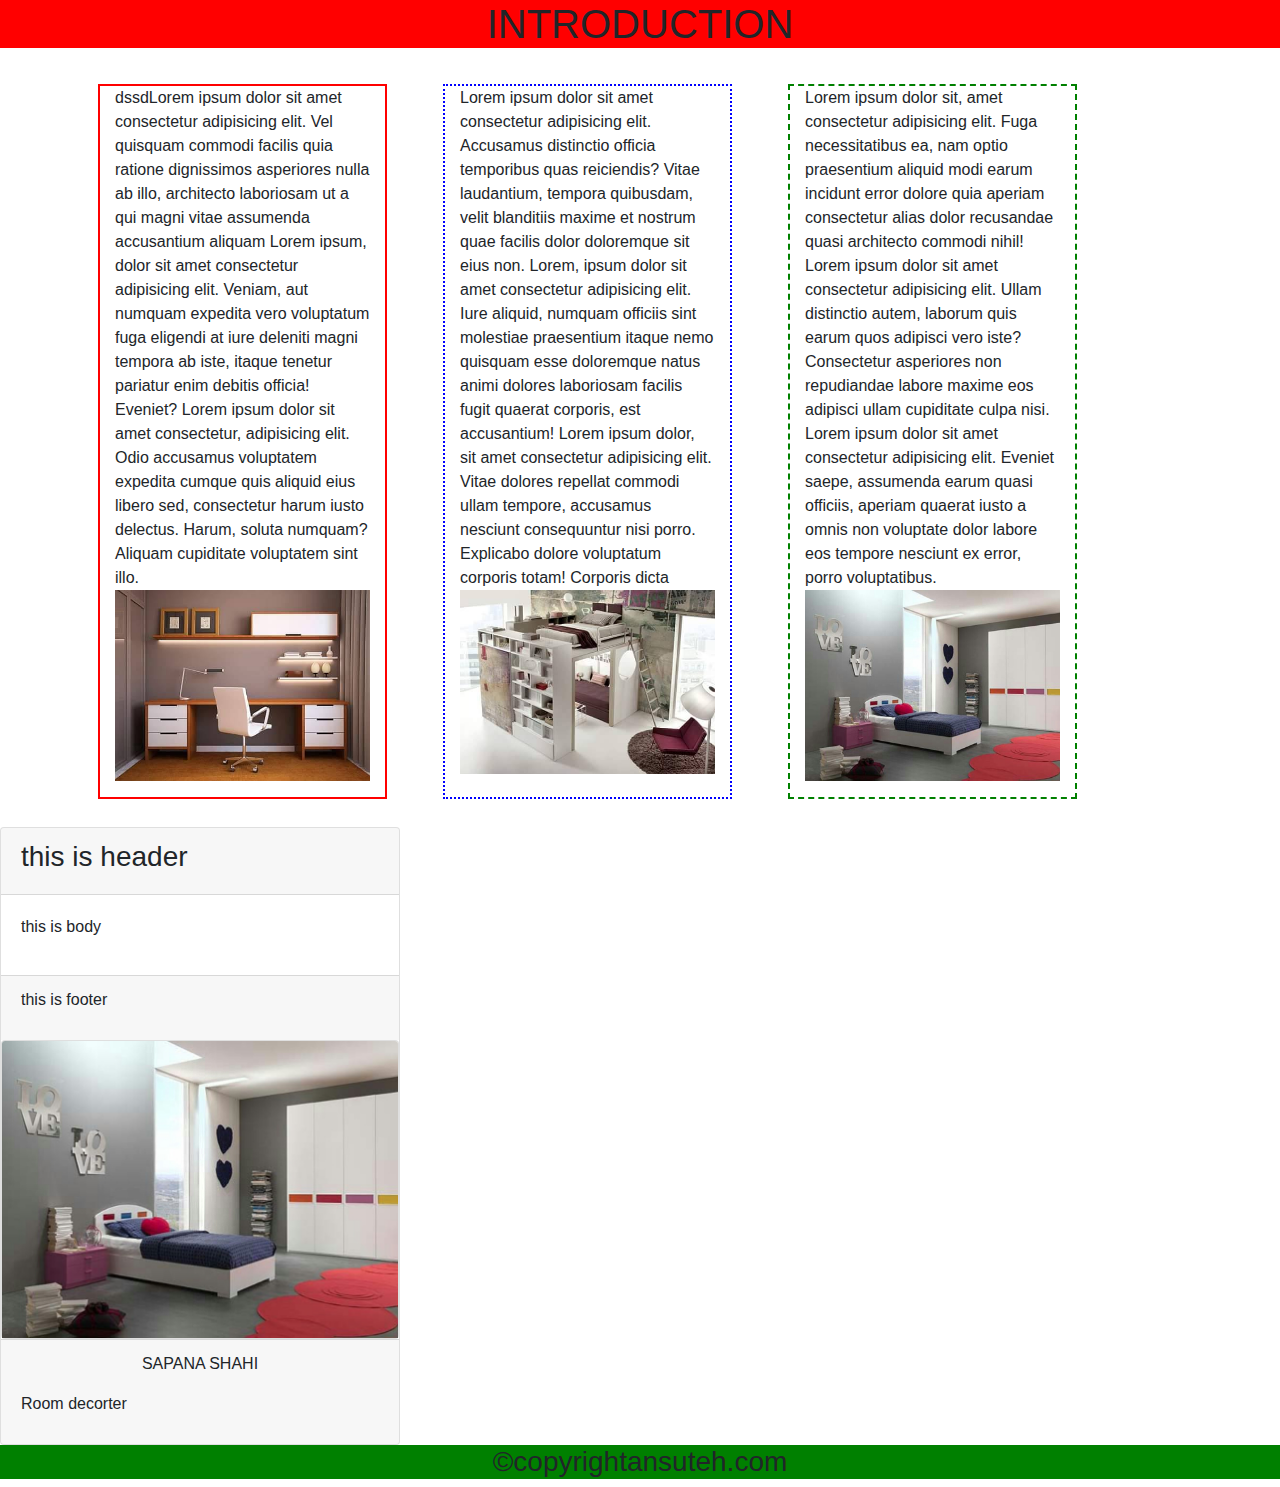
<file: index.html>
<!DOCTYPE html>
<html lang="en">
<head>
    <meta charset="UTF-8">
    <meta name="viewport" content="width=device-width, initial-scale=1.0">
    <meta http-equiv="X-UA-Compatible" content="ie=edge">
    <title>Document</title>
    <!-- Latest compiled and minified CSS -->
<link rel="stylesheet" href="css/bootstrap.min.css">


<!-- Latest compiled JavaScript -->
<script src="js/bootstrap.min.js"></script>
</head>
<body>
    <h1 style="background-color:red; text-align:center;">INTRODUCTION</h1>
    <div class="container">
        <div class="row">
            <div class="col-md-3 col-sm-12" style="margin:30px; outline:2px solid red;">
        <p>dssdLorem ipsum dolor sit amet consectetur adipisicing elit. Vel quisquam commodi facilis quia ratione dignissimos asperiores nulla ab illo, architecto laboriosam ut a qui magni vitae assumenda accusantium aliquam 
            Lorem ipsum, dolor sit amet consectetur adipisicing elit. Veniam, aut numquam expedita vero voluptatum fuga eligendi at iure deleniti magni tempora ab iste, itaque tenetur pariatur enim debitis officia! Eveniet?
            Lorem ipsum dolor sit amet consectetur, adipisicing elit. Odio accusamus voluptatem expedita cumque quis aliquid eius libero sed, consectetur harum iusto delectus. Harum, soluta numquam? Aliquam cupiditate voluptatem sint illo.
            <img src="image/13814478_1098368506919573_2018330142_n.jpg" style="width:100%; height:100%;">

        </p></div>
        <div class="col-md-3 col-sm-12" style="margin:30px; outline:2px dotted blue;">
            <p>Lorem ipsum dolor sit amet consectetur adipisicing elit. Accusamus distinctio officia temporibus quas reiciendis? Vitae laudantium, tempora quibusdam, velit blanditiis maxime et nostrum quae facilis dolor doloremque sit eius non.
                Lorem, ipsum dolor sit amet consectetur adipisicing elit. Iure aliquid, numquam officiis sint molestiae praesentium itaque nemo quisquam esse doloremque natus animi dolores laboriosam facilis fugit quaerat corporis, est accusantium!
                Lorem ipsum dolor, sit amet consectetur adipisicing elit. Vitae dolores repellat commodi ullam tempore, accusamus nesciunt consequuntur nisi porro. Explicabo dolore voluptatum corporis totam! Corporis dicta 
                <img src="image/13814489_1098368440252913_1552811633_n.jpg" style=" width:100%; height:100%;">
                </p>
                </div>
                <div class="col-md-3 col-sm-12" style="margin:30px;outline:2px dashed green; " >
                    <p>Lorem ipsum dolor sit, amet consectetur adipisicing elit. Fuga necessitatibus ea, nam optio praesentium aliquid modi earum incidunt error dolore quia aperiam consectetur alias dolor recusandae quasi architecto commodi nihil!
                        Lorem ipsum dolor sit amet consectetur adipisicing elit. Ullam distinctio autem, laborum quis earum quos adipisci vero iste? Consectetur asperiores non repudiandae labore maxime eos adipisci ullam cupiditate culpa nisi.
                        Lorem ipsum dolor sit amet consectetur adipisicing elit. Eveniet saepe, assumenda earum quasi officiis, aperiam quaerat iusto a omnis non voluptate dolor labore eos tempore nesciunt ex error, porro voluptatibus.
                        <img src="image/room_painting_ideas1_2_19.jpg" style="width:100%; height:100%;">

                    </p>
                </div>
                    </div>  
                  </div> 
                  <div class="card" style="width:400px;">
                      <div class="card-header">
                          <h3>this is header</h3>
                          </div>
                          <div class="card-body">
                              <p>this is body</p>
                              </div>
                              <div class="card-footer">
                                  <p>this is footer</p>
                              </div>
                              <div class="card">
                                  <img src="image/room_painting_ideas1_2_19.jpg" class="card-img-top">
                                  </div>
                                  <div class="card-footer">
                                      <p style="text-align:center;">SAPANA SHAHI</p>
                                      <P>Room decorter</P>
                                  </div>
                                  
                                      
                                  </div>

</div>                                           
                          <h3 style="background-color:green; text-align:center;">&copycopyrightansuteh.com</h3>         
</body>
</html>
</file>
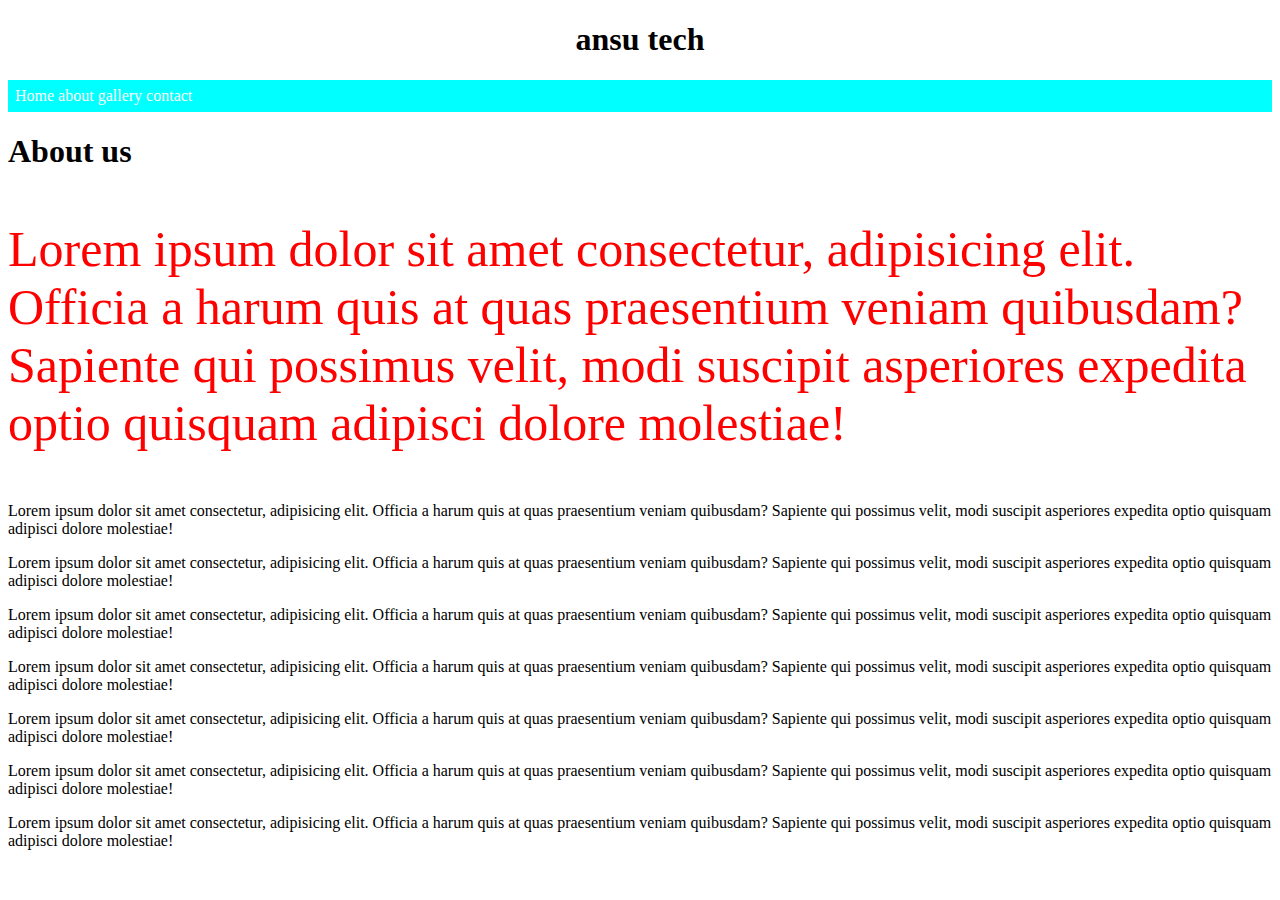
<file: about.html>
<!DOCTYPE html>
<html lang="en">
<head>
    <meta charset="UTF-8">
    <meta name="viewport" content="width=device-width, initial-scale=1.0">
    <meta http-equiv="X-UA-Compatible" content="ie=edge">
    <title>Document</title>
    <link href="css/main.css" rel="stylesheet">
    <style>a{text-decoration:none;color:white;}</style>
    <style>nav{background: aqua;padding:7px;}</style>
</head>
<body>
        <h1 style="text-align: center"><b>ansu tech</b></h1> 
        <nav>
                <a href="home.html">Home</a>
                <a href="about.html">about</a>
                <a href="gallery.html">gallery</a>
                <a href="contact.html">contact</a>
                
            </nav>
   <h1>
       About us
   </h1> 
   <p id="intro-text">Lorem ipsum dolor sit amet consectetur, adipisicing elit. Officia a harum quis at quas praesentium veniam quibusdam? Sapiente qui possimus velit, modi suscipit asperiores expedita optio quisquam adipisci dolore molestiae!</p>
   
   <p>Lorem ipsum dolor sit amet consectetur, adipisicing elit. Officia a harum quis at quas praesentium veniam quibusdam? Sapiente qui possimus velit, modi suscipit asperiores expedita optio quisquam adipisci dolore molestiae!</p>
   <p>Lorem ipsum dolor sit amet consectetur, adipisicing elit. Officia a harum quis at quas praesentium veniam quibusdam? Sapiente qui possimus velit, modi suscipit asperiores expedita optio quisquam adipisci dolore molestiae!</p>
   <p>Lorem ipsum dolor sit amet consectetur, adipisicing elit. Officia a harum quis at quas praesentium veniam quibusdam? Sapiente qui possimus velit, modi suscipit asperiores expedita optio quisquam adipisci dolore molestiae!</p>
   <p>Lorem ipsum dolor sit amet consectetur, adipisicing elit. Officia a harum quis at quas praesentium veniam quibusdam? Sapiente qui possimus velit, modi suscipit asperiores expedita optio quisquam adipisci dolore molestiae!</p>
   <p>Lorem ipsum dolor sit amet consectetur, adipisicing elit. Officia a harum quis at quas praesentium veniam quibusdam? Sapiente qui possimus velit, modi suscipit asperiores expedita optio quisquam adipisci dolore molestiae!</p>
   <p>Lorem ipsum dolor sit amet consectetur, adipisicing elit. Officia a harum quis at quas praesentium veniam quibusdam? Sapiente qui possimus velit, modi suscipit asperiores expedita optio quisquam adipisci dolore molestiae!</p>
   <p>Lorem ipsum dolor sit amet consectetur, adipisicing elit. Officia a harum quis at quas praesentium veniam quibusdam? Sapiente qui possimus velit, modi suscipit asperiores expedita optio quisquam adipisci dolore molestiae!</p>
</body>
</html>
</file>
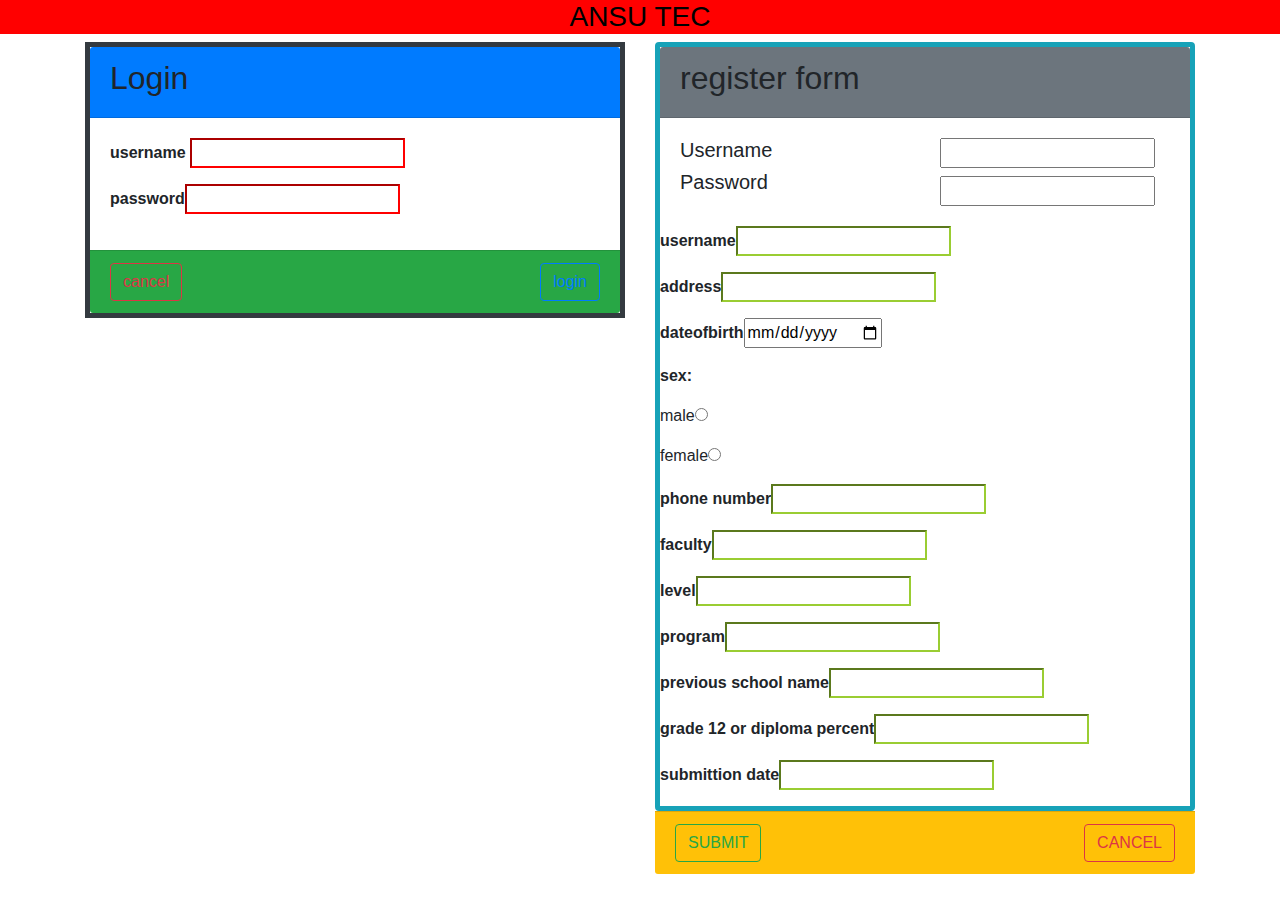
<file: form.html>
<!DOCTYPE html>
<html lang="en">
<head>
    <meta charset="UTF-8">
    <meta name="viewport" content="width=device-width, initial-scale=1.0">
    <meta http-equiv="X-UA-Compatible" content="ie=edge">
    <title>Document</title>
    <style>
    input:focus{background-color:rgb(165, 52, 32); color:white;}
    </style>
    <link rel="stylesheet" href="css/bootstrap.min.css">
    <script src="js/bootstrap.min.js"></script>         
</head>
<body>
    <h3 style="background-color:red; text-align:center; color:black">ANSU TEC</h3>
    <div class="container">
        <div class="row">
        <div class="col-md-6">
            <div class="border border-dark" style="border-width:5px !important;">
                <div class="card-header bg-primary">
                    <h2>Login</h2>
                 </div>
                 <div class="card-body">
                     <p><b>username</b> <input style="border-color:red" type="text"></p>
                     <p><b>password</b><input style="border-color:red" type="password"></p>
                 </div>
                     <div class="card-footer bg-success">
                         <button class="btn btn-outline-danger">cancel</button>
                         <button class="float-right btn btn-outline-primary">login</button>
                     </div>
                 </div>
                </div>
                 <div class="col-md-6">
<div class="card border-info" style="border-width:5px">
    <div class="card-header bg-secondary">
        <h2>register form</h2>
        
    </div>
    <div class="card-body">
        <div class="row">
            <div class="col-md-6">
                <h5>Username</h5>
                <h5>Password</h5>

            </div>
            <div class="col-md-6">
                   <input type="text">
                   <input class="mt-2" type="password">
    
                </div>
                </div>
        </div>
        <p><b>username</b><input style="border-color:yellowgreen" type="text"></p>
        <p><b>address</b><input style="border-color:yellowgreen" type="text"></p>
        <p><b>dateofbirth<input type="date"></b></p>
        <p><b>sex:</b></p>
 <p>male<input type="radio"></p>
 <p>female<input type="radio"></p>
        <p><b>phone number</b><input style="border-color:yellowgreen" type="number"></p>
        <p><b>faculty</b><input style="border-color:yellowgreen" type="text"></p>
        <p><b>level</b><input style="border-color:yellowgreen" type="text"></p>
        <p><b>program</b><input style="border-color:yellowgreen" type="text"></p>
        <p><b>previous school name</b><input style="border-color:yellowgreen" type="text"></p>
        <p><b>grade 12 or diploma percent</b><input style="border-color:yellowgreen" type="text"></p>
        <p><b>submittion date</b><input style="border-color:yellowgreen" type="text"></p>
        
    </div>
    <div class="card-footer bg-warning">
        <button class="btn btn-outline-success">SUBMIT</button>
        <BUTTON CLASS="float-right btn btn-outline-danger">CANCEL</BUTTON>
    </div>
    
</div>
                 </div>
                 
                     
                 
            </div>
        </div>
        
        
    
</body>
</html>
</file>
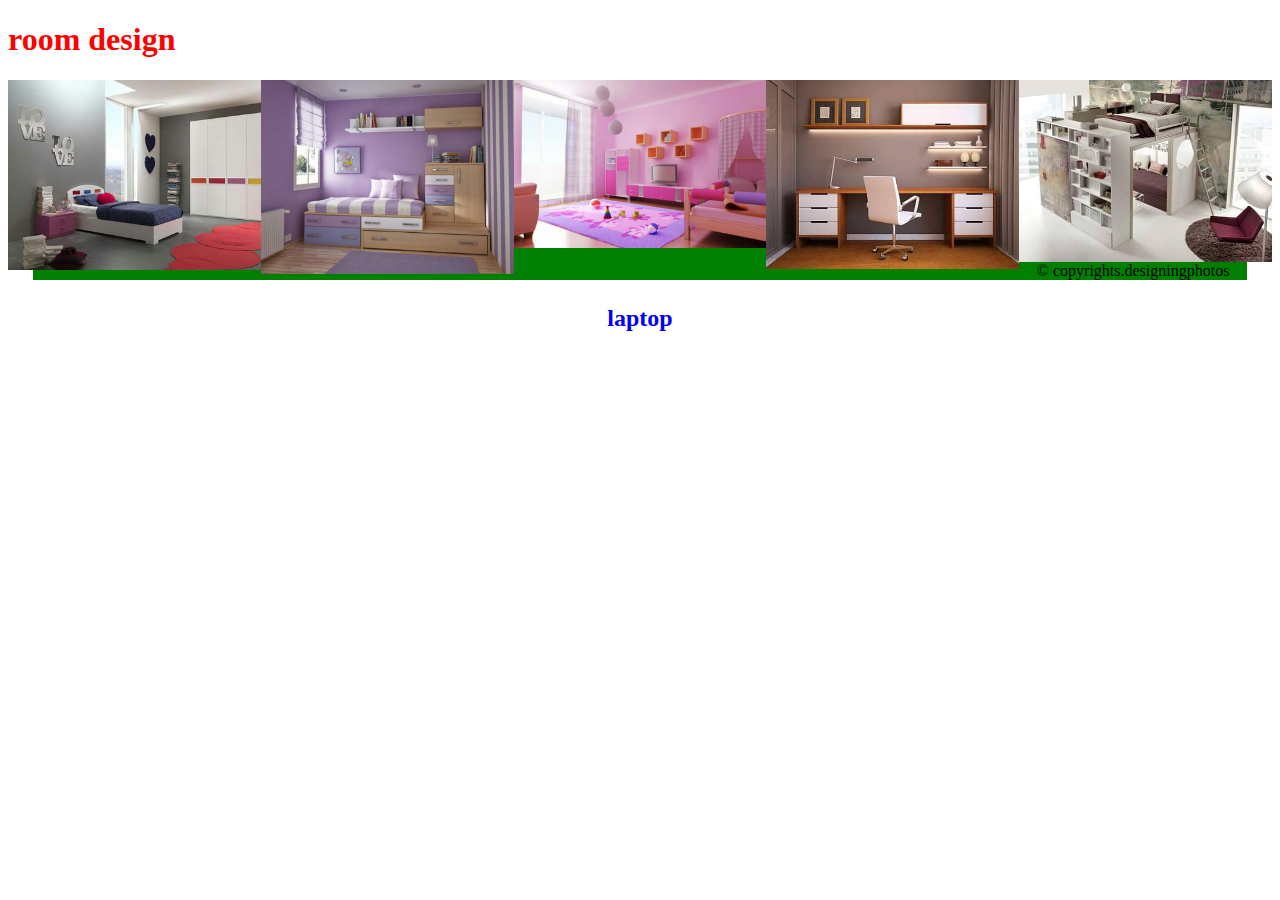
<file: gallery1.html>
<!DOCTYPE html>
<html lang="en">
<head>
    <meta charset="UTF-8">
    <meta name="viewport" content="width=device-width, initial-scale=1.0">
    <meta http-equiv="X-UA-Compatible" content="ie=edge">
    <title>Document</title>
    <link href="css/main.css" rel="stylesheet">
</head>
<body>
    <h1 style="color:red;">room design</h1>
    <div>
    <img src="image/room_painting_ideas1_2_19.jpg" style="width:20%; height:auto;">
    </div>
    <div>
    <img src="image/room_painting_ideas1_2_20.jpg" style="width: 20%; height:auto;">
    </div>
    <div>
    <img src="image/room_painting_ideas1_2_28.jpg"  style="width:20%; height:auto;">
    </div>
    <div>
    <img src="image/13814478_1098368506919573_2018330142_n.jpg"  style="width:20%; height:auto;">
    </div>
    <div>
    <img src="image/13814489_1098368440252913_1552811633_n.jpg" style="width:20%; height:auto;">
    </div><br>
<p style="background-color:green;color:black; margin:25px; text-align:center;">&copy copyrights.designingphotos</p>
<h2>laptop</h2>
</body>
</html>
</file>
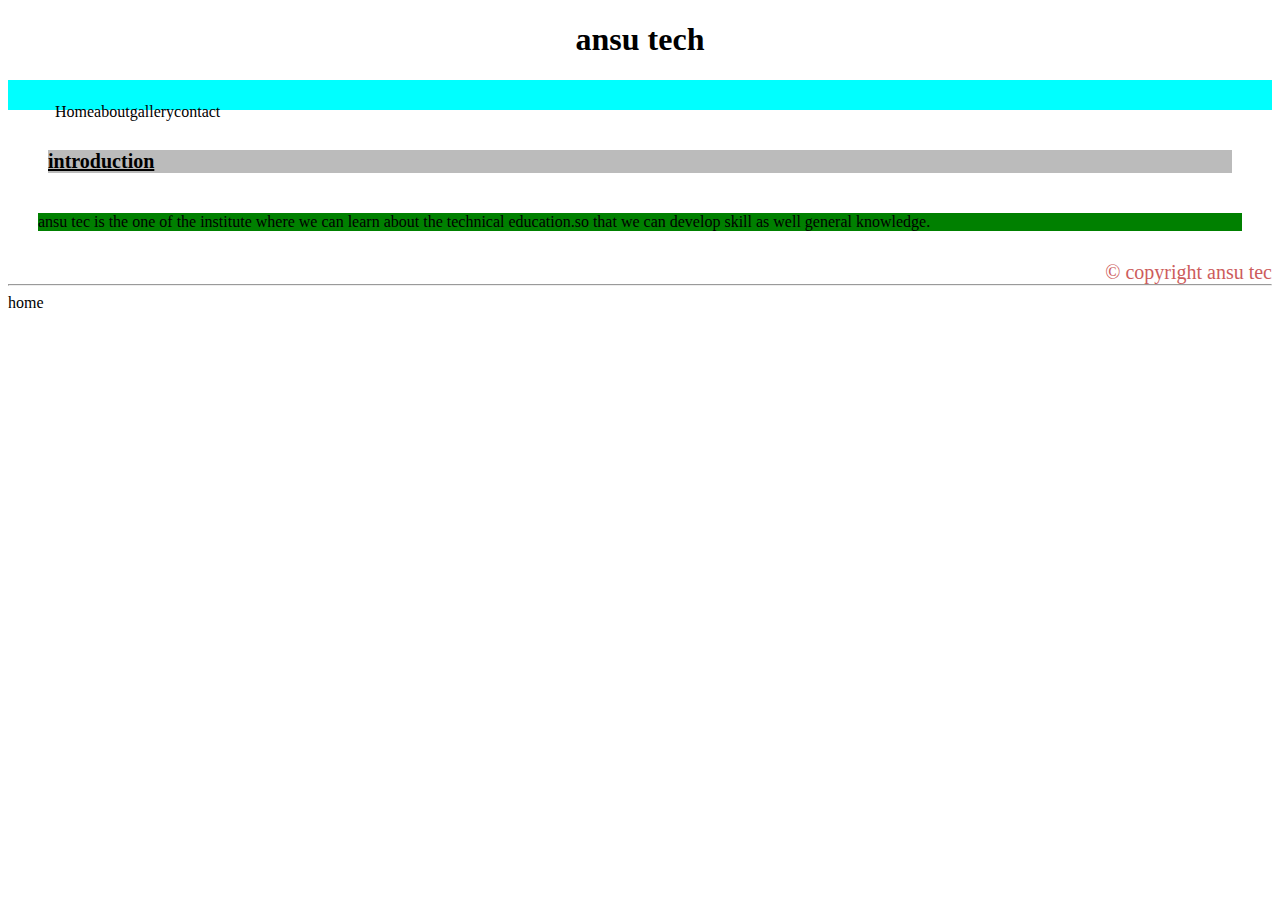
<file: home.html>
<!DOCTYPE html>
<html lang="en">
<head>
    <meta charset="UTF-8">
    <meta name="viewport" content="width=device-width, initial-scale=1.0">
    <meta http-equiv="X-UA-Compatible" content="ie=edge">
    <title>Document</title>
    <style>a{text-decoration: none; color:black;}
    nav
    {background: aqua;padding:7px;}
    ul{list-style-type:none;}
    li{float:left;}
        
        </style>
</head>
<body>
<h1 style="text-align: center"><b>ansu tech</b></h1>  
<nav>
    <ul>
   <li> <a href="home.html">Home</a></li>
   <li> <a href="about.html">about</a></li>
   <li> <a href="gallery.html">gallery</a></li>
   <li> <a href="contact.html">contact</a></li>
   </ul>
</nav>
<div style="background-color:#bbbbbb;margin:40px"><h3 style="font-size:20px;text-align: left"><u>introduction</u></h3></div>
<div style="background-color:green;margin:30px"><p>ansu tec is the one of the institute where we can learn about the technical education.so that we can develop skill as well general knowledge.</p></div>
<label style="color: indianred; float:right;font-size:20px;"> <label >&copy;</label> copyright ansu tec</label>

<hr style="clear:both;">
<a href="list.html" title="click this">home</a>
</body>
</html>
</file>
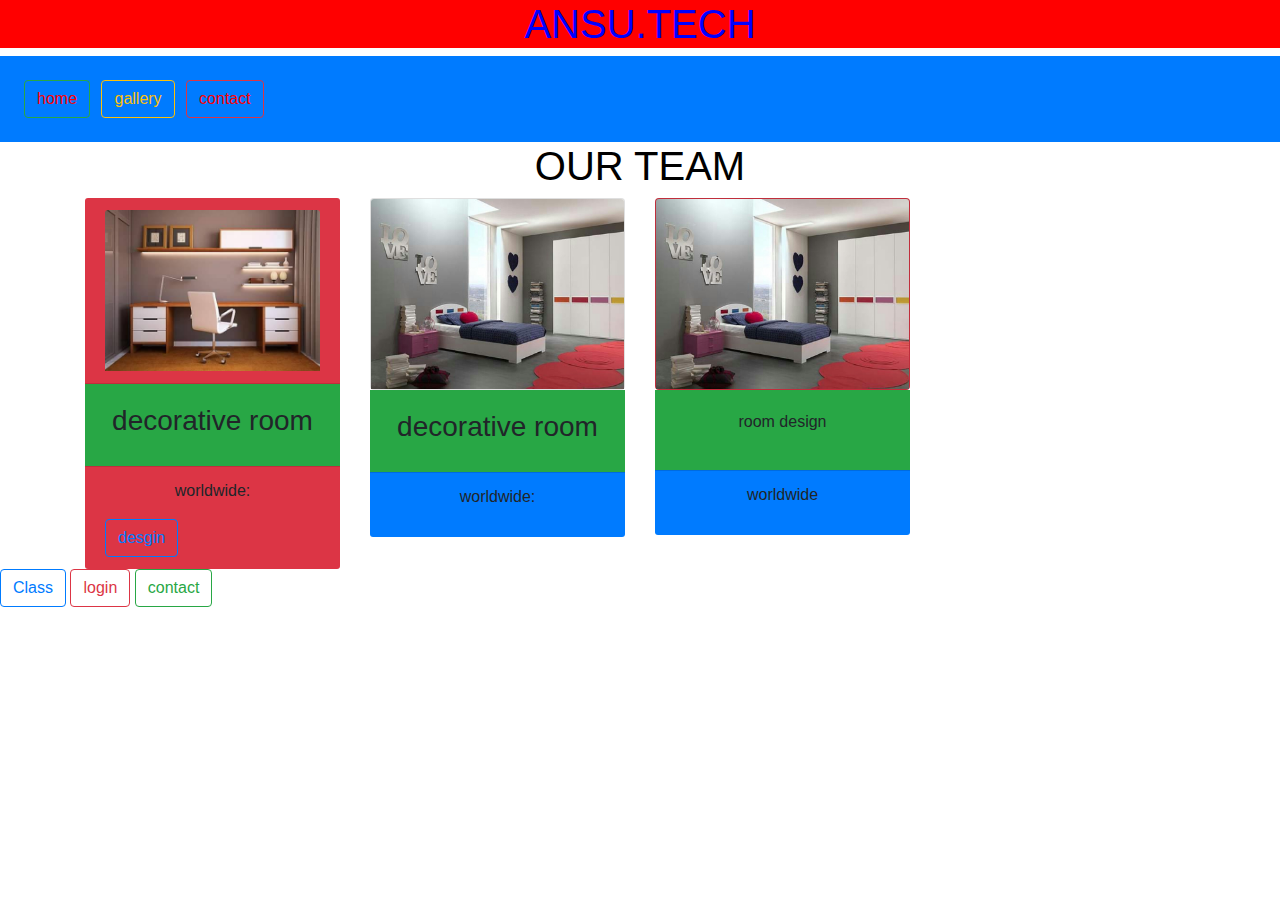
<file: index2.html>
<!DOCTYPE html>
<html lang="en">
<head>
    <meta charset="UTF-8">
    <meta name="viewport" content="width=device-width, initial-scale=1.0">
    <meta http-equiv="X-UA-Compatible" content="ie=edge">
    <title>Document</title>
    <style>
        a{
            color:red !important;
            text-decoration:none; padding:7px;}
    
    </style>
    <link rel="stylesheet" href="css/bootstrap.min.css">
    <script src="js/bootstrap.min.js"></script>

</head>
<body>
    <h1 style="text-align:center; color:blue; background-color:red;">ANSU.TECH</h1>
   <nav class="bg-primary p-4">
       <a href ="home.html" class="btn btn-outline-success">home</a>
       <a href="gallery1.html"><button class="btn btn-outline-warning">gallery</button></a>
       <a href="contact.html" class="btn btn-outline-danger">contact</a>
   </nav> 
   <h1 style="text-align:center; color:black;">OUR TEAM</h1>
   <div class="container">
       <div class="row">
           <div class="col-md-3">
                   <div class="card-header bg-danger">
               <img src="image/13814478_1098368506919573_2018330142_n.jpg" class="card-img-top">
           </div>
           <div class="card-body bg-success">
               <h3 style="text-align:center;">decorative room</h3>
           </div>
           <div class="card-footer bg-danger">
               <p style="text-align:center;">worldwide:</p>
               <button class="btn btn-outline-primary">desgin</button>

               
           </div>
       </div>
       
       <div class="col-md-3">
           <div class="card header bg -danger">
        <img src="image/room_painting_ideas1_2_19.jpg" class="card-img-top">
           </div>
<div class="card-body bg-success">
    <h3 style="text-align:center;">decorative room</h3>
    </div>
    <div class="card-footer bg-primary">
        <p style="text-align:center;">worldwide:</p>
    </div>
    
</div>
    <div class="col-md-3">
        <div class="head">
        <div class="card header bg-danger">
        <img src="image/room_painting_ideas1_2_19.jpg" class="card-img-top">
        </div>

    <div class="card-body bg-success">
        <p style="text-align:center;">room design</p>
    </div>
    <div class="card-footer bg-primary">
        <p style="text-align:center;">worldwide</p>
        </div>
    </div>

      
   
   </div>
   </div>
   </div>

   <button class="btn btn-outline-primary">Class</button>
   <button class="btn btn-outline-danger">login</button>
   <button class="btn btn-outline-success">contact</button>
</body>
</html>
</file>
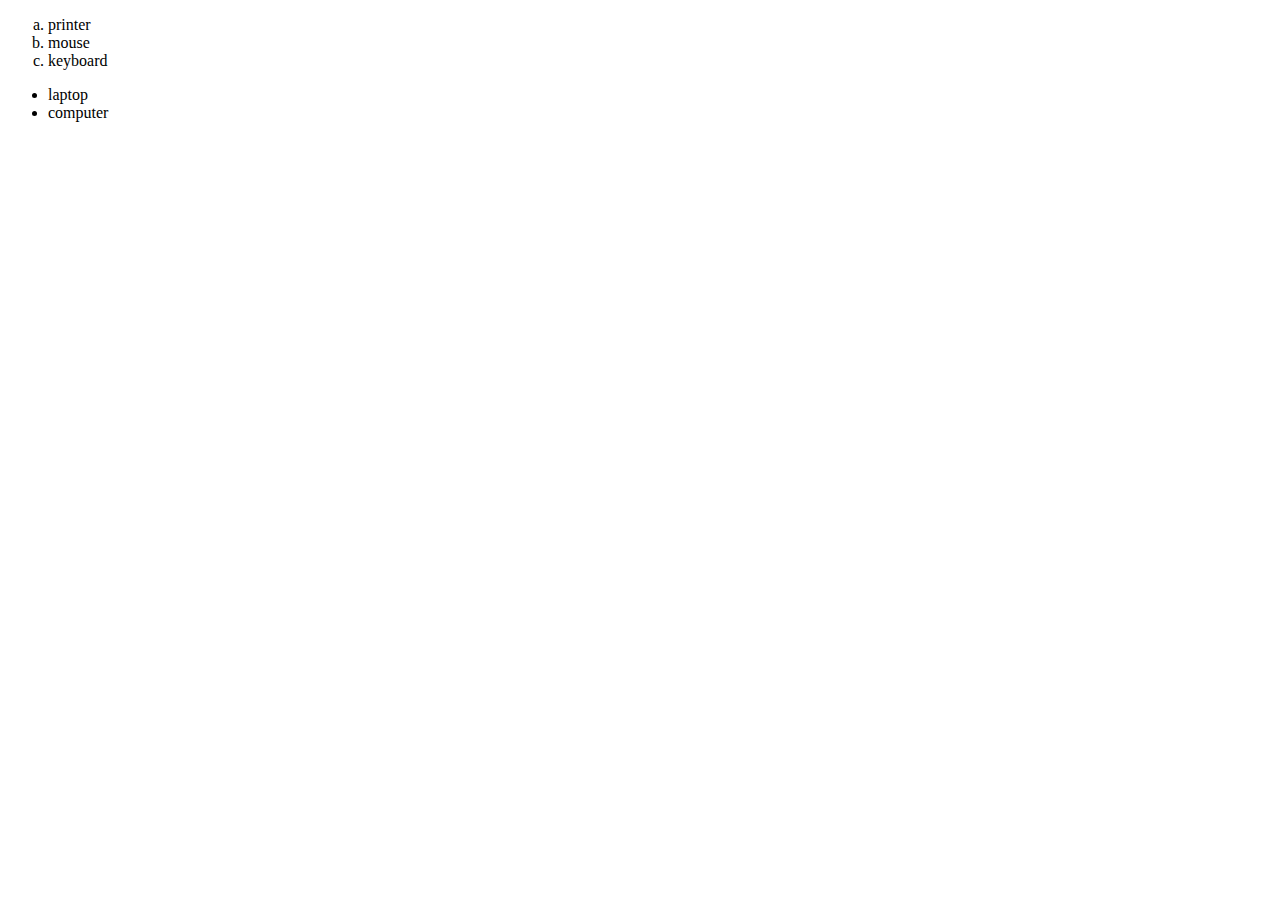
<file: list.html>
<!DOCTYPE html>
<html lang="en">
<head>
    <meta charset="UTF-8">
    <meta name="viewport" content="width=device-width, initial-scale=1.0">
    <meta http-equiv="X-UA-Compatible" content="ie=edge">
    <title>Document</title>
</head>
<body>
  <ol type="a">
      <li>printer</li>
      <li>mouse</li>
      <li>keyboard</li>
      
  </ol> 
  <ul>
      <li>laptop</li>
      <li>computer</li>
  </ul> 
</body>
</html>
</file>
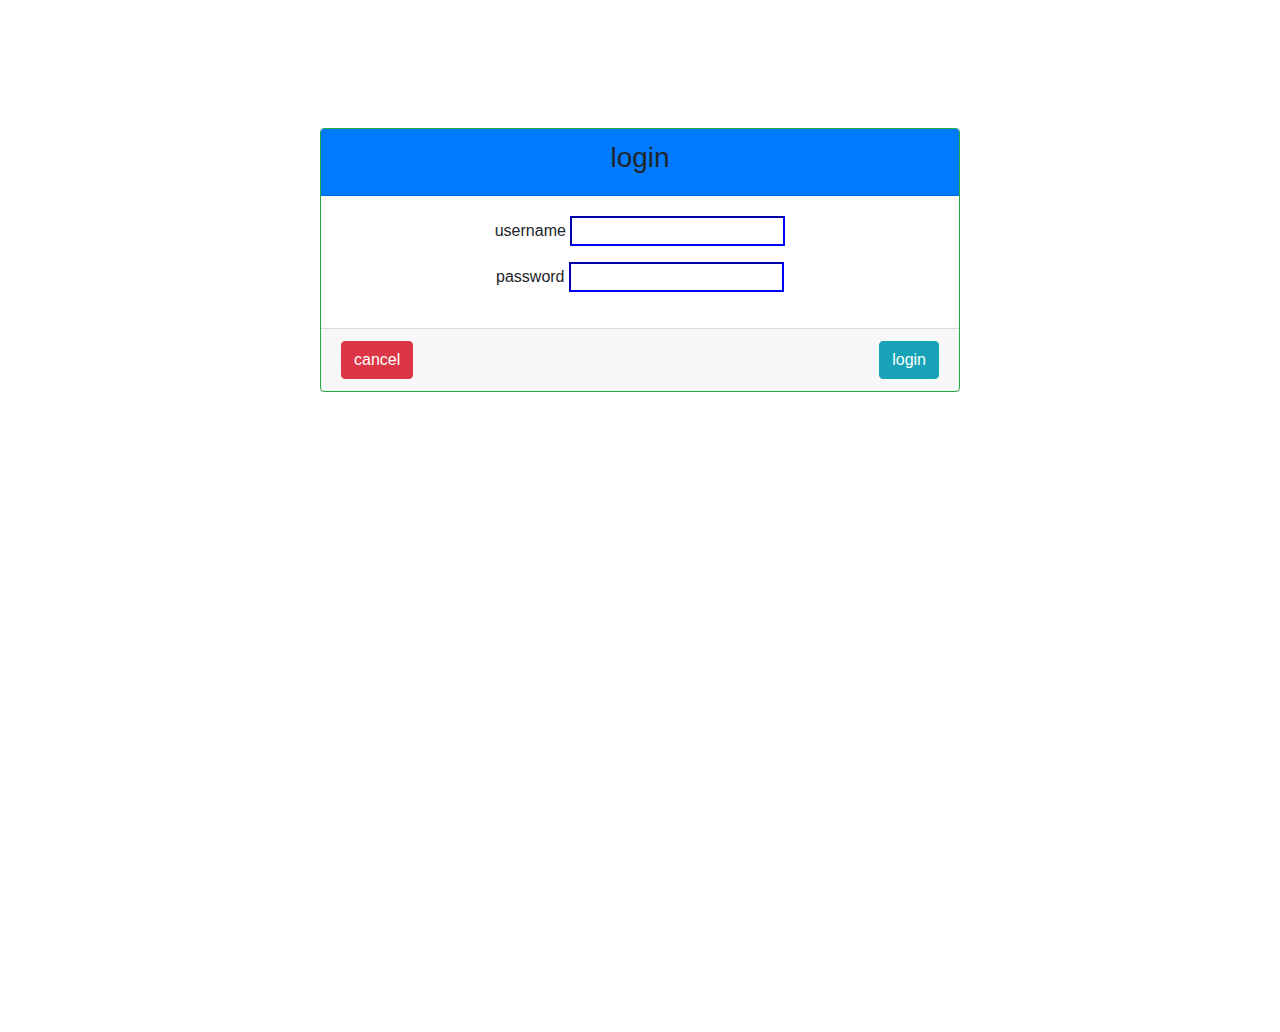
<file: loginform.html>
<!DOCTYPE html>
<html lang="en">
<head>
    <meta charset="UTF-8">
    <meta name="viewport" content="width=device-width, initial-scale=1.0">
    <meta http-equiv="X-UA-Compatible" content="ie=edge">
    <title>Document</title>
    <style>
    input:focus{background-color:green; color:white;}
    .center-div{
        margin-left:25%;
        margin-top:10%;
        margin-right:50%;
        margin-bottom:50%;
    }
    </style>
    <link rel="stylesheet" href="css/bootstrap.min.css">
    <script src="js/bootstrap.min.js"></script>
</head>
<body>
    <div class="card w-50 center-div border border-success" style="border-width:8px;">
    <div class="card-header bg-primary"  >
        <h3 style="text-align:center; ">login</h3>
    </div>
    <div class="card-body">
        <p style="text-align:center;">username <input style="border-color:blue"type="text"></p>
        <p style="text-align:center;">password <input style="border-color:blue" type="password"></p>
    </div>
    <div class="card-footer">
        <button class="btn btn-danger">cancel</button>
        <button class="btn btn-info float-right">login</button>
    
    </div>
    
    
</body>
</html>
</file>
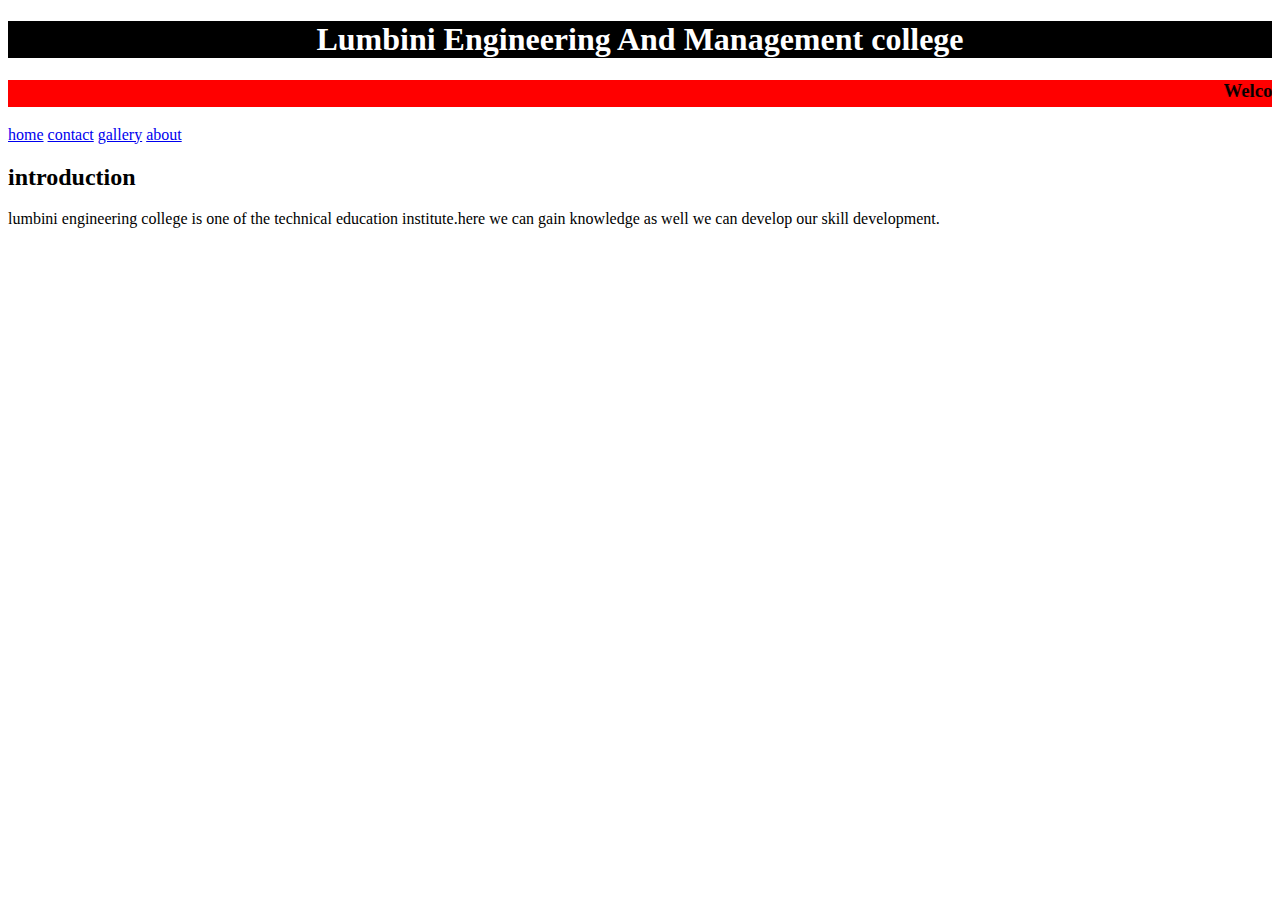
<file: webpage.html>
<!DOCTYPE html>
<html lang="en">
<head>
    <meta charset="UTF-8">
    <meta name="viewport" content="width=device-width, initial-scale=1.0">
    <meta http-equiv="X-UA-Compatible" content="ie=edge">
    <title>Document</title>
</head>
<body>
    <h1 style="color:white; text-align:center; background-color:black;">Lumbini Engineering And Management college</h1>
    <h3 style="color:black; text-align:left; background-color:red;"><marquee>Welcome To Our page</marquee> </h3>
    <nav style="color:blue;">
        <a href="home.html">home</a>
        <a href="contact.html">contact</a>
        <a href="gallery.html">gallery</a>
        <a href="about.html">about</a>
    </nav>
</body>
<h2>introduction</h2>
<p>lumbini engineering college is one of the technical education institute.here we can gain  knowledge as well we can develop our skill development.</p>


</html>
</file>
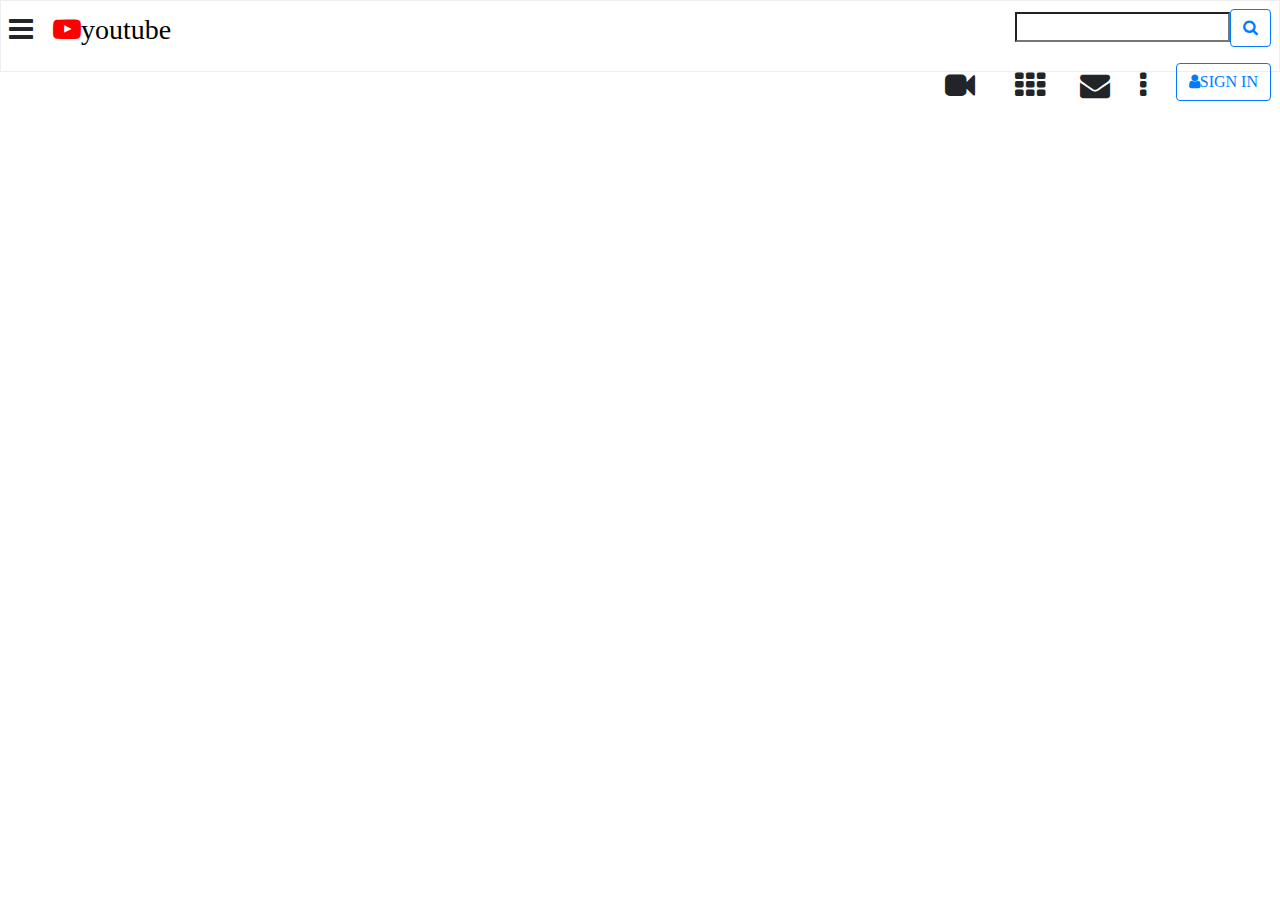
<file: youtube2.html>
<!DOCTYPE html>
<html lang="en">
<head>
    <meta charset="UTF-8">
    <meta name="viewport" content="width=device-width, initial-scale=1.0">
    <meta http-equiv="X-UA-Compatible" content="ie=edge">
    <title>Document</title>
    <link rel="stylesheet" href="css/bootstrap.min.css">
    <link rel="stylesheet" href="https://stackpath.bootstrapcdn.com/font-awesome/4.7.0/css/font-awesome.min.css">
    <script src="js/bootstrap.min.js"></script>
<style>
nav{text-align:right}</style>

</head>
<body>
    <nav class="p-2" style="background-color:white; border:1px solid #eee;">
     <label style="float:left; margin-right:20px; font-size:28px;">  <i class="fa fa-navicon"></i></label>
       <label style="float:left; margin-right:5px; font-size:28px;"> <i class="fa fa-youtube-play" style="color:red;"><label style="color:black;">youtube</label></i></label>
       <form class="navbar-form navbar-left"><div class="form-group"><input type="search"><button class="btn btn-outline-primary "><i class="fa fa-search"></i></button></div></form>
      <label style="float:right; margin-left:30px;"> <button class="btn btn-outline-primary"><i class="fa fa-user">SIGN IN</i></button></label>
      <label style="float:right; margin-left:30px; font-size:30px;"><i class="fa fa-ellipsis-v"></i></label>
      <label style="float:right; margin-left:35px; font-size:30px;"><i class="fa fa-envelope"></i></label>
      <label style="float:right; margin-left:40px; font-size:30px;"> <i class="fa fa-th"></i></label>
      <label style="float:right;margin-left:100px; font-size:30px;">  <i class="fa fa-video-camera"></i></label>
    </nav>
</body>
</html>
</file>
<file: css/main.css>
h2{text-align:center; color:blue;}
#intro-text{font-size:50px; color:red;}
div img{
    width:20%;
    height:auto;
    float:left;
}
</file>
